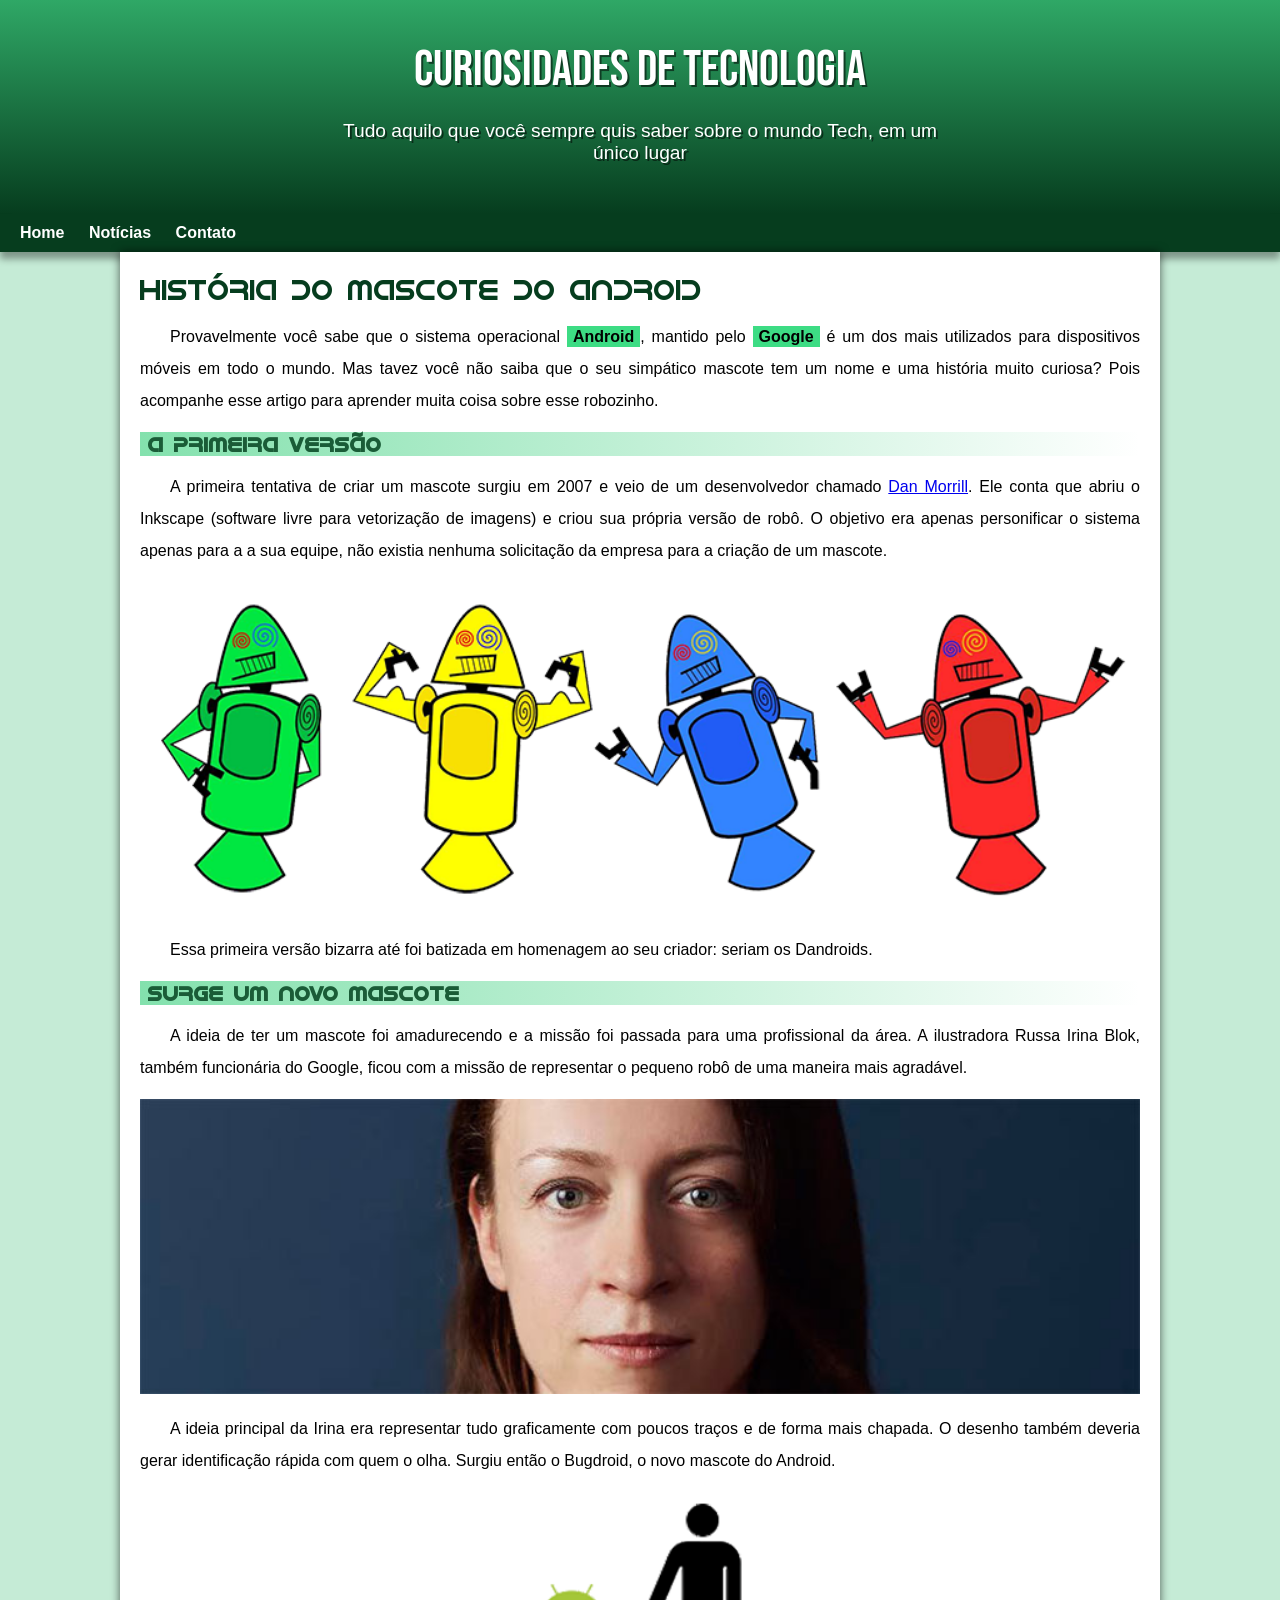
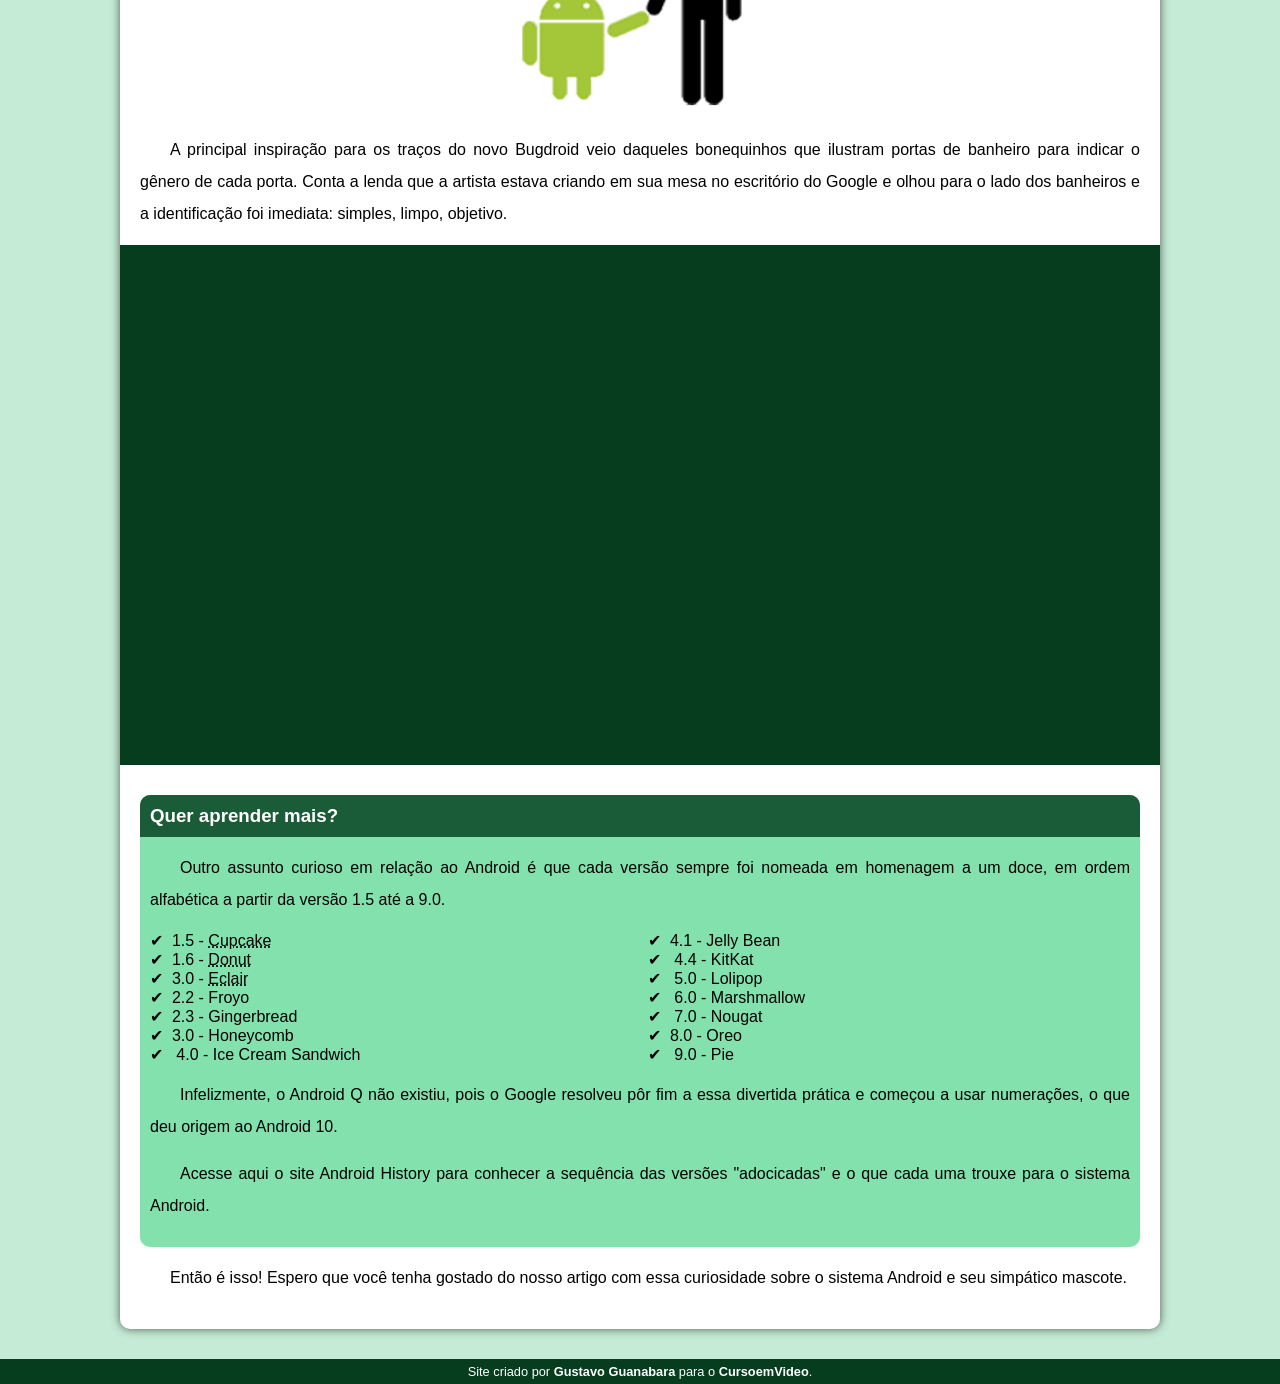
<file: index.html>
<!DOCTYPE html>
<html lang="pt-br">
<head>
    <meta charset="UTF-8">
    <meta name="viewport" content="width=device-width, initial-scale=1.0">
    <title>Como surgiu o mascote do Android?</title>
    <link rel="shortcut icon" href="imagens/favicon.ico" type="image/x-icon">
    <link rel="stylesheet" href="estilo/style.css">
</head>
<body>
    <header>
        <h1>Curiosidades de Tecnologia</h1>
        <p>Tudo aquilo que você sempre quis saber sobre o mundo Tech, em um único lugar</p>
    </header>
    <nav>
        <a href="#">Home</a>
        <a href="#">Notícias</a>
        
        <a href="#">Contato</a>
    </nav>

    <main>
        <article>
            <h1>História do Mascote do Android</h1>

            <p>Provavelmente você sabe que o sistema operacional <strong>Android</strong>, mantido pelo <strong>Google</strong> é um dos mais utilizados para dispositivos móveis em todo o mundo. Mas tavez você não saiba que o seu simpático mascote tem um nome e uma história muito curiosa? Pois acompanhe esse artigo para aprender muita coisa sobre esse robozinho.</p>

            <h2>A primeira versão</h2>

            <p>A primeira tentativa de criar um mascote surgiu em 2007 e veio de um desenvolvedor chamado <a href="https://androidcommunity.com/dan-morrill-shows-us-the-android-mascot-that-almost-was-20130103/" target="_blank">Dan Morrill</a>. Ele conta que abriu o Inkscape (software livre para vetorização de imagens) e criou sua própria versão de robô. O objetivo era apenas personificar o sistema apenas para a a sua equipe, não existia nenhuma solicitação da empresa para a criação de um mascote.</p>

            <picture>
                <source media="(max-width: 600px)" srcset="imagens/dan-droids-pq.png">
                <img src="imagens/dan-droids.png" alt="primeiro mascote do android"></picture>

            <p>Essa primeira versão bizarra até foi batizada em homenagem ao seu criador: seriam os <sttrong>Dandroids</sttrong>.</p>

            <h2>Surge um novo mascote</h2>

            <p>A ideia de ter um mascote foi amadurecendo e a missão foi passada para uma profissional da área. A ilustradora Russa Irina Blok, também funcionária do Google, ficou com a missão de representar o pequeno robô de uma maneira mais agradável.</p>

            <picture>
                <source media="(max-width: 600px)" srcset="imagens/irina-blok-pq.jpg">
                <img src="imagens/irina-blok.jpg" alt="Irina Blok, criadora do bugdroid"></picture>

            <p>A ideia principal da Irina era representar tudo graficamente com poucos traços e de forma mais chapada. O desenho também deveria gerar identificação rápida com quem o olha. Surgiu então o Bugdroid, o novo mascote do Android.</p>

            <img src="imagens/bugdroid.png" class="pequena" alt="bugdroid">

            <p>A principal inspiração para os traços do novo Bugdroid veio daqueles bonequinhos que ilustram portas de banheiro para indicar o gênero de cada porta. Conta a lenda que a artista estava criando em sua mesa no escritório do Google e olhou para o lado dos banheiros e a identificação foi imediata: simples, limpo, objetivo.</p>

            <div class="video"><iframe width="560" height="315" src="https://www.youtube.com/embed/l2UDgpLz20M?si=3PXy_sLj4MHkUzda" title="YouTube video player" frameborder="0" allow="accelerometer; autoplay; clipboard-write; encrypted-media; gyroscope; picture-in-picture; web-share" referrerpolicy="strict-origin-when-cross-origin" allowfullscreen></iframe></div>
            
             <aside>
                <h3>Quer aprender mais?</h3>

                <p>Outro assunto curioso em relação ao Android é que cada versão sempre foi nomeada em homenagem a um doce, em ordem alfabética a partir da versão 1.5 até a 9.0.</p>

                <ul>
                    <li>1.5 - <abbr title="bolo de copo">Cupcake</abbr></li>
                    <li>1.6 - <abbr title="rosquinha">Donut</abbr></li>
                    <li>3.0 - <abbr title="bomba">Eclair</abbr></li>
                    <li>2.2 - Froyo</li>
                    <li>2.3 - Gingerbread</li>
                    <li>3.0 - Honeycomb</li>
                    <li> 4.0 - Ice Cream Sandwich</li>
                    <li>4.1 - Jelly Bean</li>
                    <li> 4.4 - KitKat</li>
                    <li> 5.0 - Lolipop</li>
                     <li> 6.0 - Marshmallow</li>
                    <li> 7.0 - Nougat</li>
                    <li>8.0 - Oreo</li>
                    <li> 9.0 - Pie</li>
                </ul>

                <p>Infelizmente, o Android Q não existiu, pois o Google resolveu pôr fim a essa divertida prática e começou a usar numerações, o que deu origem ao Android 10.</p>

                <p>Acesse aqui o site Android History para conhecer a sequência das versões "adocicadas" e o que cada uma trouxe para o sistema Android.</p>
            </aside>
            

            <p>Então é isso! Espero que você tenha gostado do nosso artigo com essa curiosidade sobre o sistema Android e seu simpático mascote.</p>
        </article>
    </main>
    <footer>
        <p>Site criado por <a href="#">Gustavo Guanabara</a> para o <a href="#">CursoemVideo</a>.</p>
    </footer>
</body>
</html>
</file>
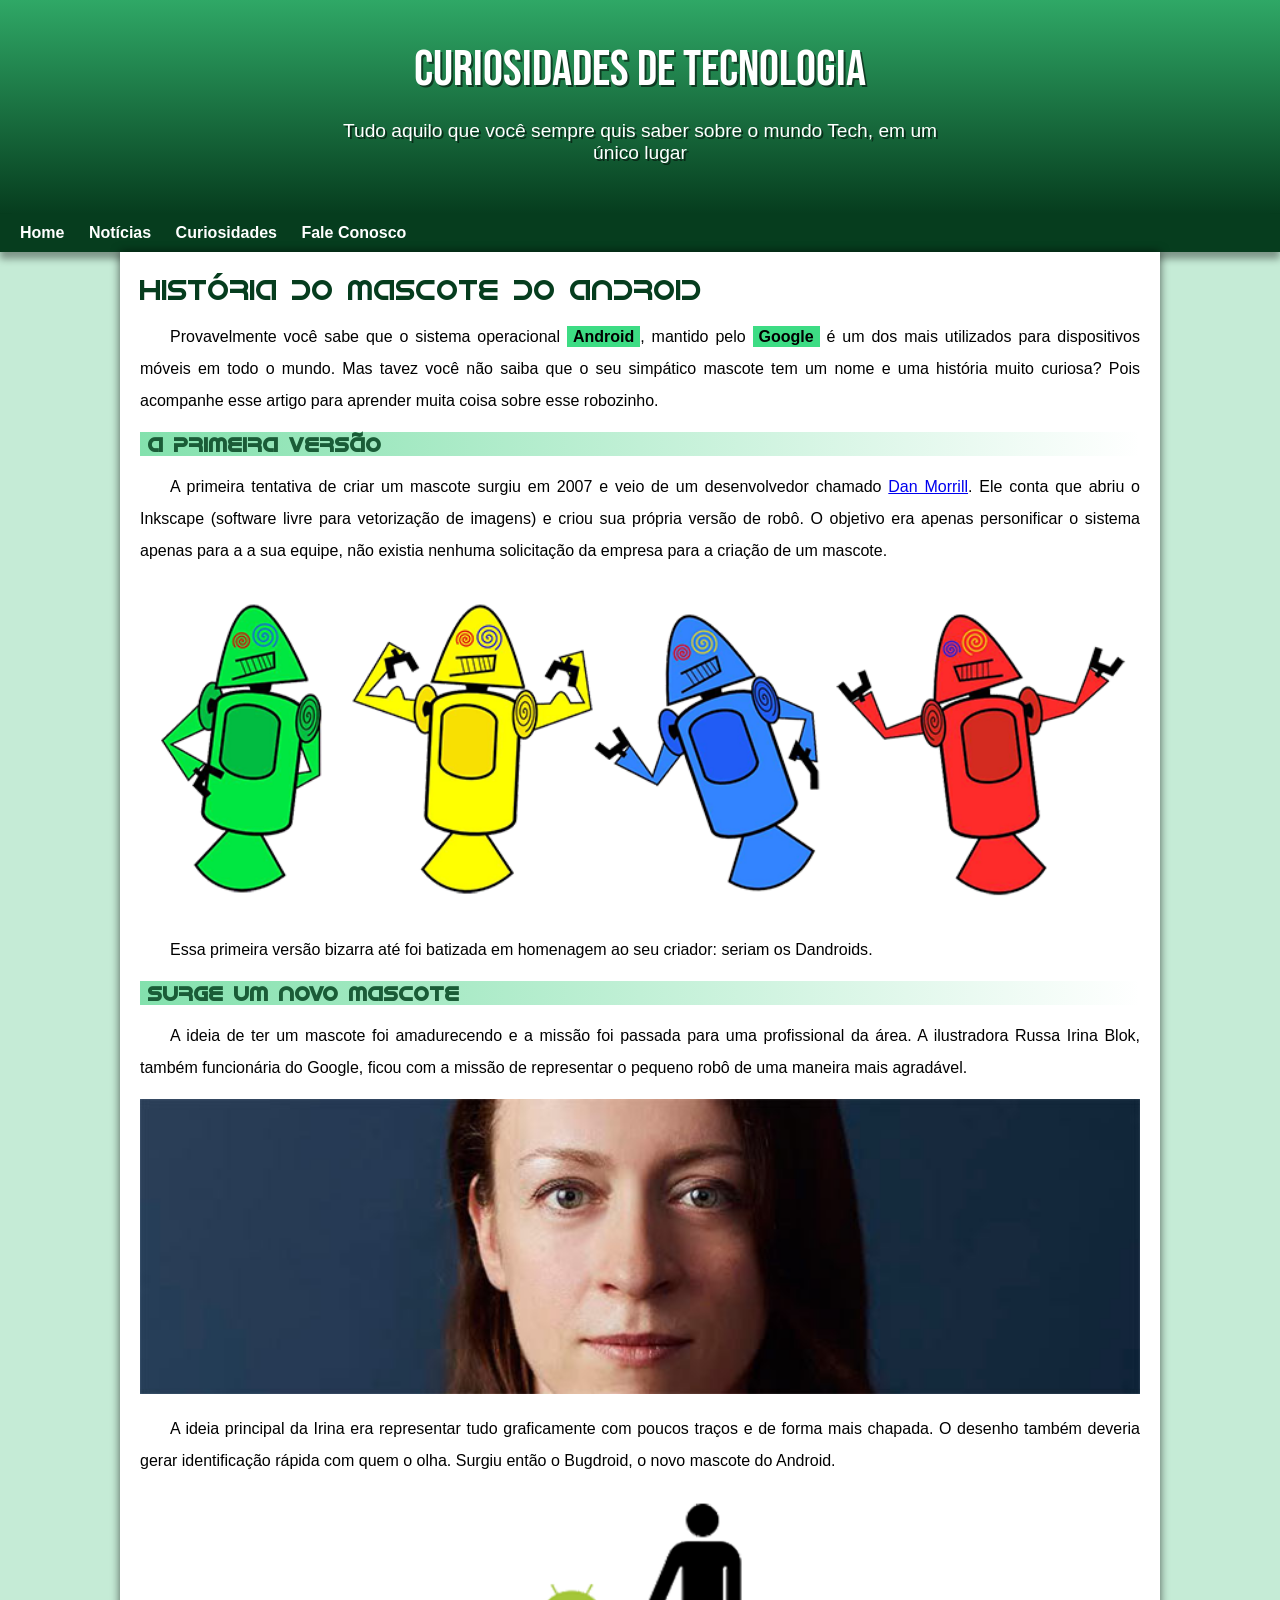
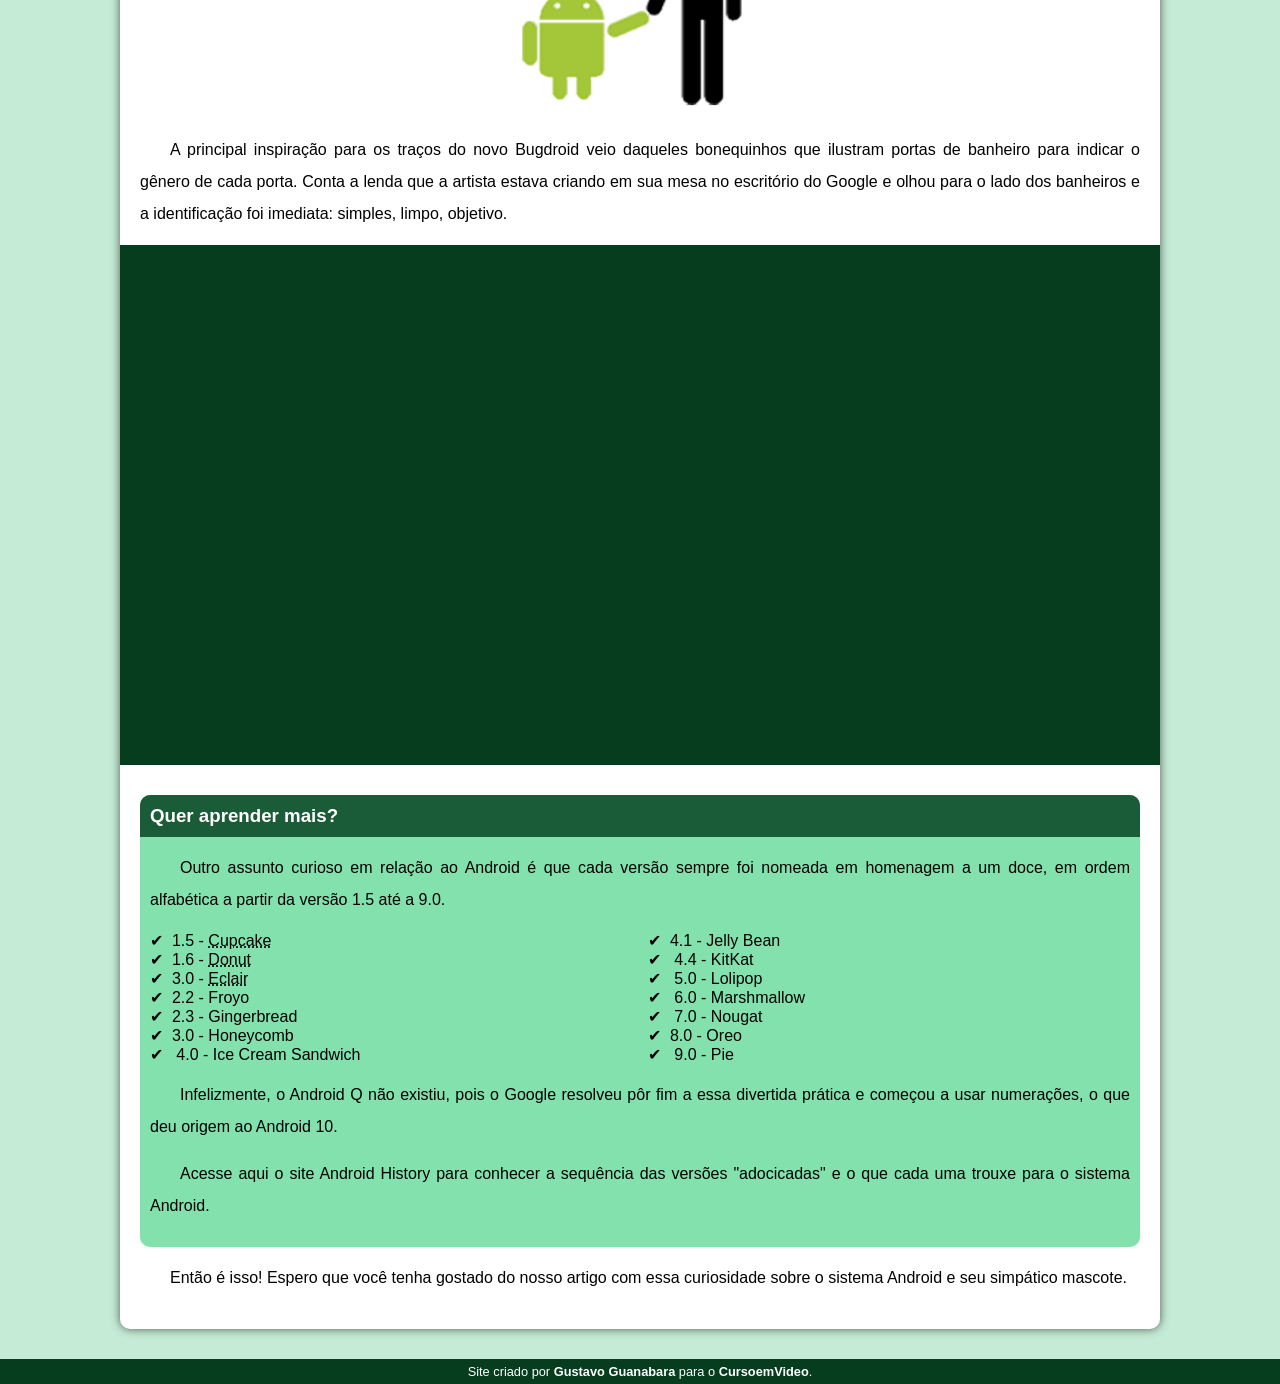
<file: index.html.html>
<!DOCTYPE html>
<html lang="pt-br">
<head>
    <meta charset="UTF-8">
    <meta name="viewport" content="width=device-width, initial-scale=1.0">
    <title>Como surgiu o mascote do Android?</title>
    <link rel="shortcut icon" href="imagens/favicon.ico" type="image/x-icon">
    <link rel="stylesheet" href="estilo/style.css">
</head>
<body>
    <header>
        <h1>Curiosidades de Tecnologia</h1>
        <p>Tudo aquilo que você sempre quis saber sobre o mundo Tech, em um único lugar</p>
    </header>
    <nav>
        <a href="#">Home</a>
        <a href="#">Notícias</a>
        <a href="#">Curiosidades</a>
        <a href="#">Fale Conosco</a>
    </nav>

    <main>
        <article>
            <h1>História do Mascote do Android</h1>

            <p>Provavelmente você sabe que o sistema operacional <strong>Android</strong>, mantido pelo <strong>Google</strong> é um dos mais utilizados para dispositivos móveis em todo o mundo. Mas tavez você não saiba que o seu simpático mascote tem um nome e uma história muito curiosa? Pois acompanhe esse artigo para aprender muita coisa sobre esse robozinho.</p>

            <h2>A primeira versão</h2>

            <p>A primeira tentativa de criar um mascote surgiu em 2007 e veio de um desenvolvedor chamado <a href="https://androidcommunity.com/dan-morrill-shows-us-the-android-mascot-that-almost-was-20130103/" target="_blank">Dan Morrill</a>. Ele conta que abriu o Inkscape (software livre para vetorização de imagens) e criou sua própria versão de robô. O objetivo era apenas personificar o sistema apenas para a a sua equipe, não existia nenhuma solicitação da empresa para a criação de um mascote.</p>

            <picture>
                <source media="(max-width: 600px)" srcset="imagens/dan-droids-pq.png">
                <img src="imagens/dan-droids.png" alt="primeiro mascote do android"></picture>

            <p>Essa primeira versão bizarra até foi batizada em homenagem ao seu criador: seriam os <sttrong>Dandroids</sttrong>.</p>

            <h2>Surge um novo mascote</h2>

            <p>A ideia de ter um mascote foi amadurecendo e a missão foi passada para uma profissional da área. A ilustradora Russa Irina Blok, também funcionária do Google, ficou com a missão de representar o pequeno robô de uma maneira mais agradável.</p>

            <picture>
                <source media="(max-width: 600px)" srcset="imagens/irina-blok-pq.jpg">
                <img src="imagens/irina-blok.jpg" alt="Irina Blok, criadora do bugdroid"></picture>

            <p>A ideia principal da Irina era representar tudo graficamente com poucos traços e de forma mais chapada. O desenho também deveria gerar identificação rápida com quem o olha. Surgiu então o Bugdroid, o novo mascote do Android.</p>

            <img src="imagens/bugdroid.png" class="pequena" alt="bugdroid">

            <p>A principal inspiração para os traços do novo Bugdroid veio daqueles bonequinhos que ilustram portas de banheiro para indicar o gênero de cada porta. Conta a lenda que a artista estava criando em sua mesa no escritório do Google e olhou para o lado dos banheiros e a identificação foi imediata: simples, limpo, objetivo.</p>

            <div class="video"><iframe width="560" height="315" src="https://www.youtube.com/embed/l2UDgpLz20M?si=3PXy_sLj4MHkUzda" title="YouTube video player" frameborder="0" allow="accelerometer; autoplay; clipboard-write; encrypted-media; gyroscope; picture-in-picture; web-share" referrerpolicy="strict-origin-when-cross-origin" allowfullscreen></iframe></div>
            
             <aside>
                <h3>Quer aprender mais?</h3>

                <p>Outro assunto curioso em relação ao Android é que cada versão sempre foi nomeada em homenagem a um doce, em ordem alfabética a partir da versão 1.5 até a 9.0.</p>

                <ul>
                    <li>1.5 - <abbr title="bolo de copo">Cupcake</abbr></li>
                    <li>1.6 - <abbr title="rosquinha">Donut</abbr></li>
                    <li>3.0 - <abbr title="bomba">Eclair</abbr></li>
                    <li>2.2 - Froyo</li>
                    <li>2.3 - Gingerbread</li>
                    <li>3.0 - Honeycomb</li>
                    <li> 4.0 - Ice Cream Sandwich</li>
                    <li>4.1 - Jelly Bean</li>
                    <li> 4.4 - KitKat</li>
                    <li> 5.0 - Lolipop</li>
                     <li> 6.0 - Marshmallow</li>
                    <li> 7.0 - Nougat</li>
                    <li>8.0 - Oreo</li>
                    <li> 9.0 - Pie</li>
                </ul>

                <p>Infelizmente, o Android Q não existiu, pois o Google resolveu pôr fim a essa divertida prática e começou a usar numerações, o que deu origem ao Android 10.</p>

                <p>Acesse aqui o site Android History para conhecer a sequência das versões "adocicadas" e o que cada uma trouxe para o sistema Android.</p>
            </aside>
            

            <p>Então é isso! Espero que você tenha gostado do nosso artigo com essa curiosidade sobre o sistema Android e seu simpático mascote.</p>
        </article>
    </main>
    <footer>
        <p>Site criado por <a href="#">Gustavo Guanabara</a> para o <a href="#">CursoemVideo</a>.</p>
    </footer>
</body>
</html>
</file>
<file: estilo/style.css>
@charset "utf-8";

@import url('https://fonts.googleapis.com/css2?family=Bebas+Neue&family=Kaushan+Script&display=swap');

@font-face {
    font-family: 'Android';
    src: url(../fontes/idroid.otf) format('opentype');
    font-weight: normal;
}

:root{
    --cor0:#c5ebd6;
    --cor1:#83e1ad; 
    --cor2:#3ddc84;
    --cor3:#2fa866;
    --cor4:#1a5c37;
    --cor5:#063d1e;  
    
    --fonte-padrao: Arial,Verdana,Helvetica,sans-serif;
    --fonte-destaque: 'Bebas Neue', cursive;
    --fonte-android: 'Android', cursive;
}

*{
    margin: 0px;
    padding: 0px;
}



body{
    background-color:var(--cor0) ;
    font-family: var(--fonte-padrao);
}
main strong{
    background-color: #3ddc84;
    padding: 2px 6px;
    font-weight: bold;
}

main p{
    margin: 15px 0px;
    text-align: justify;
    text-indent: 30px;
    font-size: 1em;
    line-height: 2em;
}

header{
    background-color: var(--cor4);
    background-image: linear-gradient(to bottom, var(--cor3), var(--cor5));
    min-height: 150px;
    text-align: center;
    padding-top: 40px;
}
header > p {
    color: white;
    
    font-family: var(--fonte-padrao);
    font-size: 1.2em; 
    max-width: 600px;
    margin: auto;
    padding-left: 10px;
    padding-right: 10px;  
    padding-bottom: 50px;
    text-shadow: 2px 2px 0px rgba(0, 0, 0, 0.542);
}
header > h1 {
    color: white;
    font-family: var(--fonte-destaque);
    margin-bottom: 20px;
    font-size: 3.1em;
    text-shadow: 2px 2px 0px rgba(0, 0, 0, 0.542);
    font-weight: normal;
    
}

nav{
    background-color: var(--cor5);
    padding: 10px;
    box-shadow: 0px 7px 7px rgba(0, 0, 0, 0.363);

}

nav > a:hover {
    background-color: #3ddc84;
}

nav > a {
    color: white;
    padding: 10px;
    text-decoration: none;
    border-radius: 4px;
    font-weight: bold;
    
}


main{
    min-width: 300px;
    max-width: 1000px;
    margin: auto;
    margin-bottom: 30px;
    padding: 20px;
    border-bottom-right-radius: 10px;
    border-bottom-left-radius: 10px;
    background-color: white;
    box-shadow: 0px 0px 10px rgba(0, 0, 0, 0.611);
}
main img{
    width: 100%;
}
main img.pequena{
    max-width: 350px;
    display: block;
    margin: auto;
}

main h1 {
    color: var(--cor5);
    font-family: var(--fonte-android);
    font-weight: normal;
    font-size: 1.8em;
}

main h2 {
    
    font-family: var(--fonte-android);
    color: var(--cor4);
    font-size: 1.3em;
    background-image: linear-gradient(to right, var(--cor1), transparent);
    text-indent: 8px;

}
div.video{
    background-color: var(--cor5);
    margin-bottom: 30px;
    margin: 0px -20px 30px -20px;
    padding: 20px;
    padding-bottom: 50%;
    position: relative;
}

div.video > iframe {
    position: absolute;
    top: 5%;
    left: 5%;
    width: 90%;
    height: 90%;
    

}

aside {
    background-color: var(--cor1);
    padding: 10px;
    border-radius: 10px;

}
aside > ul {
    list-style-position: inside;
    columns: 2;
    list-style-type: '\2714\00a0\00a0';
}
aside > h3 {
    background-color: var(--cor4);
    color: white;
    padding: 10px;
    margin: -10px -10px 0px -10px;
    border-radius: 10px 10px 0px 0px;

}

footer{
    background-color: var(--cor5);
    color: white;
    text-align: center;
    font-size: 0.8em;
    padding: 5px;

}

footer a {
    color: white;
    font-weight: bolder;
    text-decoration: none;

}
footer a:hover{
    text-decoration: underline;
    color: var(--cor1);
}
</file>
